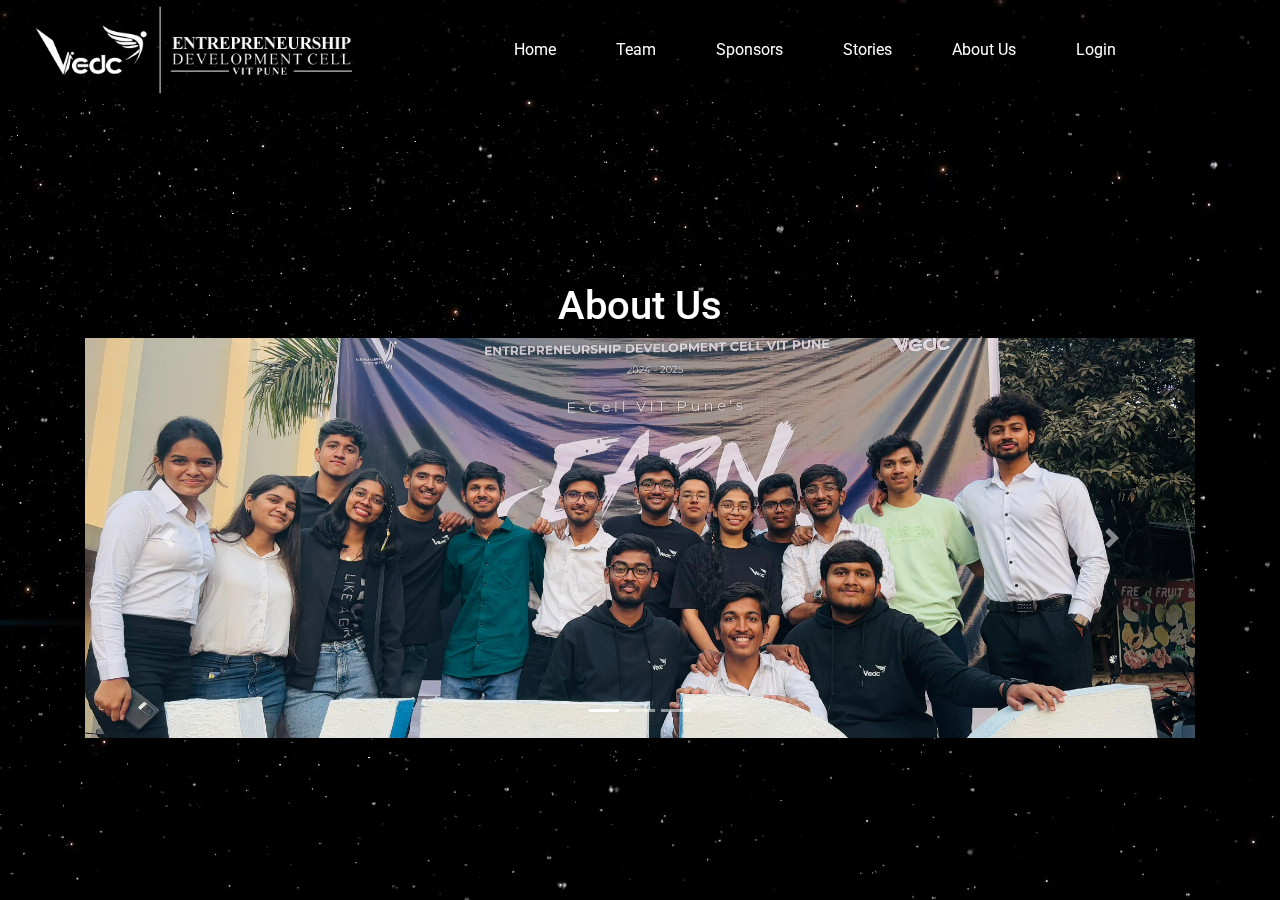
<file: about-us.html>
<!DOCTYPE html>
<html lang="en">
<head>
    <meta charset="UTF-8">
    <meta name="viewport" content="width=device-width, initial-scale=1.0">
    <title>About Us</title>
    <link href="https://fonts.googleapis.com/css2?family=Roboto:wght@700&display=swap" rel="stylesheet">
    <link href="https://stackpath.bootstrapcdn.com/bootstrap/4.5.2/css/bootstrap.min.css" rel="stylesheet">
    <style>
        body {
            font-family: 'Roboto', sans-serif;
            margin: 0;
            padding: 0;
            background-color: #000000;
            color: #ffffff;
            display: flex;
            justify-content: center;
            align-items: center;
            flex-direction: column;
            min-height: 100vh;
            overflow-y: auto;
        }

        .video-background {
            position: fixed;
            right: 0;
            bottom: 0;
            min-width: 100%;
            min-height: 100%;
            z-index: -1;
        }

        header {
            background: rgba(0, 0, 0, 0.7);
            color: #ffffff;
            padding: 5px 0;
            text-align: center;
            position: fixed;
            top: 0;
            width: 100%;
            z-index: 2;
            display: flex;
            align-items: center; 
            justify-content: space-between;
            padding: 0 20px;
        }

        .logo {
            height: 100px;
            width: 350px;
            object-fit: contain;
        }

        .navbar {
            padding: 10px;
            display: flex;
            justify-content: center;
            flex-grow: 1;
        }

        .navbar a {
            color: white;
            padding: 14px 20px;
            text-align: center;
            text-decoration: none;
            margin: 0 10px;
            transition: transform 0.3s;
        }

        .navbar a:hover {
            background: linear-gradient(to right, #010122, #00000e);
            color: #ffffff;
            border-radius: 40%;
            transform: scale(1.1);
        }

        .container {
            text-align: center;
            padding-top: 150px;
            padding-bottom: 50px;
        }

        h1 {
            font-size: 2.5em;
            margin-top: 20px;
        }

        .carousel-inner img {
            width: auto;
            height: auto;
            max-height: 400px;
            object-fit: cover;
        }
    </style>
</head>
<body>
    <video autoplay muted loop class="video-background">
        <source src="bgv.mp4" type="video/mp4">
        Your browser does not support the video tag.
    </video>
    <header>
        <img src="logo.png" alt="Club Logo" class="logo">
        <nav class="navbar">
            <a href="index.html">Home</a>
            <a href="Team.html">Team</a>
            <a href="sponsors.html">Sponsors</a>
            <a href="stories.html">Stories</a> 
            <a href="about-us.html">About Us</a>
            <a href="login.html">Login</a>
        </nav>
    </header>
    <div class="container">
        <h1>About Us</h1>
        <div id="carouselExampleIndicators" class="carousel slide" data-ride="carousel" data-interval="2000">
            <ol class="carousel-indicators">
                <li data-target="#carouselExampleIndicators" data-slide-to="0" class="active"></li>
                <li data-target="#carouselExampleIndicators" data-slide-to="1"></li>
                <li data-target="#carouselExampleIndicators" data-slide-to="2"></li>
            </ol>
            <div class="carousel-inner">
                <div class="carousel-item active">
                    <img class="d-block w-100" src="PHOTO!.jpg" alt="First slide">
                </div>
                <div class="carousel-item">
                    <img class="d-block w-100" src="PHOTO2.jpg" alt="Second slide">
                </div>
                <div class="carousel-item">
                    <img class="d-block w-100" src="PHOTO3.jpg" alt="Third slide">
                </div>
            </div>

            <a class="carousel-control-prev" href="#carouselExampleIndicators" role="button" data-slide="prev">
                <span class="carousel-control-prev-icon" aria-hidden="true"></span>
                <span class="sr-only">Previous</span>
            </a>

            <a class="carousel-control-next" href="#carouselExampleIndicators" role="button" data-slide="next">
                <span class="carousel-control-next-icon" aria-hidden="true"></span>
                <span class="sr-only">Next</span>
            </a>
        </div>
    </div>
    <script src="https://code.jquery.com/jquery-3.5.1.slim.min.js"></script>

    <script src="https://cdn.jsdelivr.net/npm/@popperjs/core@2.9.2/dist/umd/popper.min.js"></script>

    <script src="https://stackpath.bootstrapcdn.com/bootstrap/4.5.2/js/bootstrap.min.js"></script>
</body>
</html>
</file>
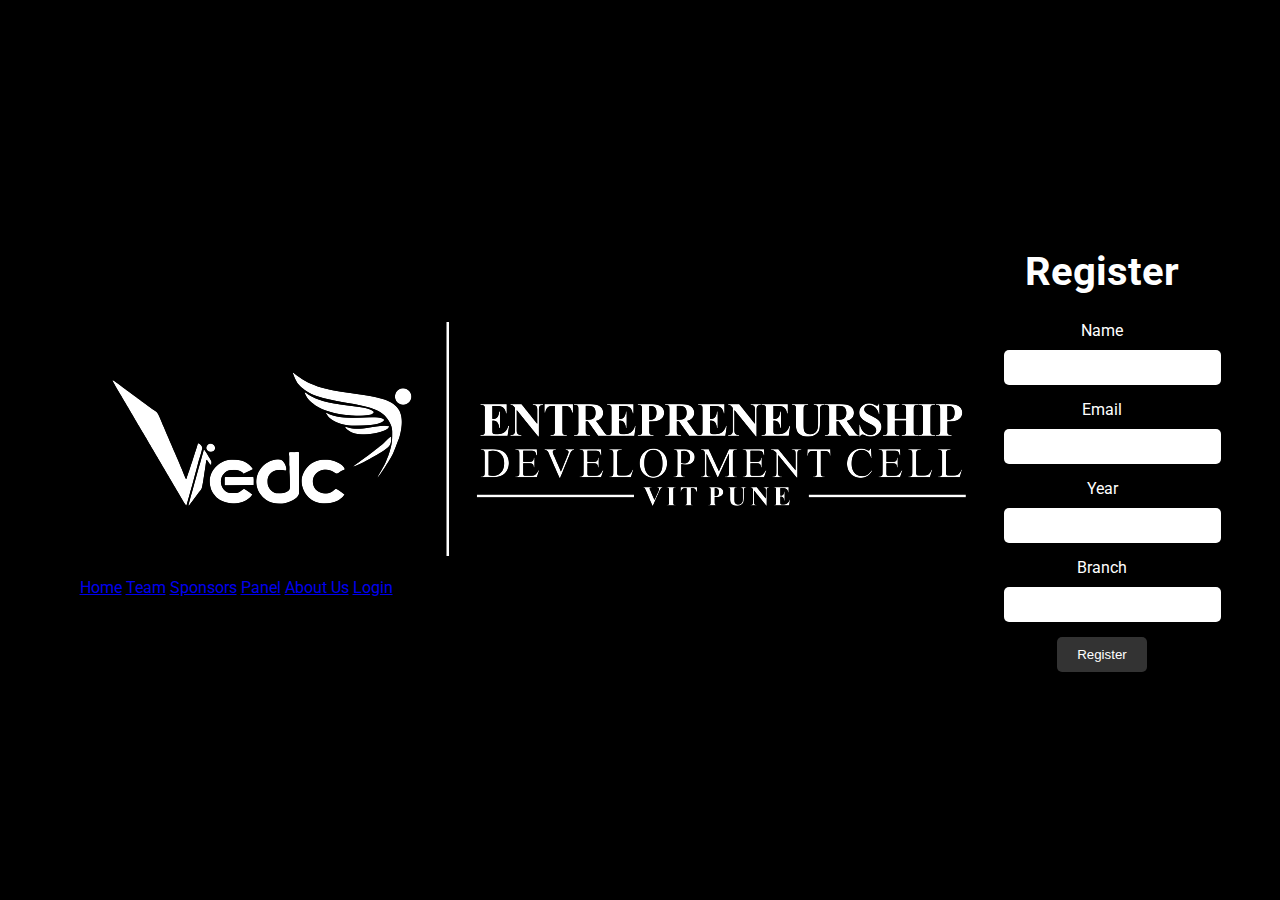
<file: login.html>
<!DOCTYPE html>
<html lang="en">
<head>
    <meta charset="UTF-8">
    <meta name="viewport" content="width=device-width, initial-scale=1.0">
    <title>Login</title>
    <link href="https://fonts.googleapis.com/css2?family=Roboto:wght@700&display=swap" rel="stylesheet">
    <style>
        body {
            font-family: 'Roboto', sans-serif;
            margin: 0;
            padding: 0;
            background-color: #000000;
            color: #ffffff;
            display: flex;
            justify-content: center;
            align-items: center;
            height: 100vh;
        }

        .container {
            text-align: center;
        }

        h1 {
            font-size: 2.5em;
            margin-top: 20px;
        }

        .form-group {
            margin: 15px 0;
        }

        .form-group label {
            display: block;
            margin-bottom: 5px;
        }

        .form-group input {
            width: 100%;
            padding: 10px;
            margin-top: 5px;
            border: none;
            border-radius: 5px;
        }

        button {
            padding: 10px 20px;
            border: none;
            border-radius: 5px;
            background-color: #333;
            color: #ffffff;
            cursor: pointer;
        }

        button:hover {
            background-color: #555;
        }
    </style>
    <script src="https://code.jquery.com/jquery-3.6.0.min.js"></script>
    <script>
        $(document).ready(function() {
            $('form').on('submit', function(event) {
                var isValid = true;
                var name = $('#name').val().trim();
                var email = $('#email').val().trim();
                var year = $('#year').val().trim();
                var branch = $('#branch').val().trim();

                if (name === '') {
                    alert('Name is required');
                    isValid = false;
                }

                if (email === '') {
                    alert('Email is required');
                    isValid = false;
                } else if (!validateEmail(email)) {
                    alert('Invalid email format');
                    isValid = false;
                }

                if (year === '') {
                    alert('Year is required');
                    isValid = false;
                }

                if (branch === '') {
                    alert('Branch is required');
                    isValid = false;
                }

                if (!isValid) {
                    event.preventDefault();
                }
            });

            function validateEmail(email) {
                var re = /^[^\s@]+@[^\s@]+\.[^\s@]+$/;
                return re.test(email);
            }
        });
    </script>
</head>
<body>
    <header>
        <img src="logo.png" alt="Club Logo" class="logo">
        <nav class="navbar">
            <a href="index.html">Home</a>
            <a href="Team.html">Team</a>
            <a href="sponsors.html">Sponsors</a>
            <a href="panel.html">Panel</a>
            <a href="about-us.html">About Us</a>
            <a href="login.html">Login</a>
        </nav>
    </header>
    <div class="container">
        <h1>Register</h1>
        <form action="register_process.php" method="post" novalidate>
            <div class="form-group">
                <label for="name">Name</label>
                <input type="text" id="name" name="name" pattern="[A-Za-z\s]+" required>
            </div>
            <div class="form-group">
                <label for="email">Email</label>
                <input type="email" id="email" name="email" required>
            </div>
            <div class="form-group">
                <label for="year">Year</label>
                <input type="number" id="year" name="year" required>
            </div>
            <div class="form-group">
                <label for="branch">Branch</label>
                <input type="text" id="branch" name="branch" pattern="[A-Za-z\s]+" required>
            </div>
            <button type="submit">Register</button>
        </form>
    </div>
</body>
</html>
</file>
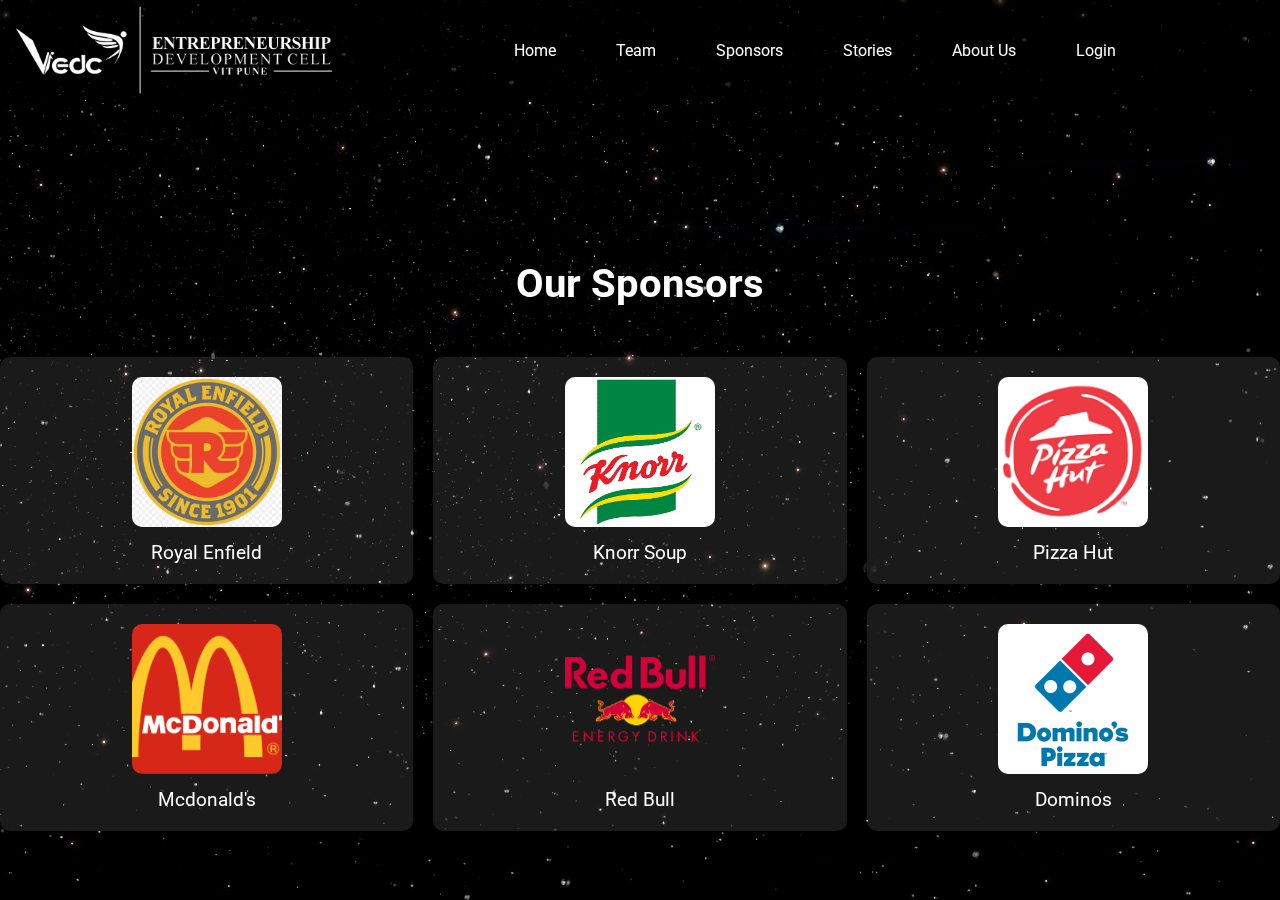
<file: sponsors.html>
<!DOCTYPE html>
<html lang="en">
<head>
    <meta charset="UTF-8">
    <meta name="viewport" content="width=device-width, initial-scale=1.0">
    <title>Sponsors</title>
    <link href="https://fonts.googleapis.com/css2?family=Roboto:wght@700&display=swap" rel="stylesheet">
    <style>
        body {
            font-family: 'Roboto', sans-serif;
            margin: 0;
            padding: 0;
            background-color: #000000;
            color: #ffffff;
            display: flex;
            justify-content: center;
            align-items: center;
            height: 100vh;
        }

        .video-background {
            position: fixed;
            right: 0;
            bottom: 0;
            min-width: 100%;
            min-height: 100%;
            z-index: -1;
        }

        header {
            background: rgba(0, 0, 0, 0.7);
            color: #ffffff;
            padding: 5px 0;
            text-align: center;
            position: fixed;
            top: 0;
            width: 100%;
            z-index: 2;
            display: flex;
            align-items: center; 
            justify-content: space-between;
            padding: 0 20px;
        }

        .logo {
            height: 100px;
            width: 350px;
            object-fit: contain;
        }

        .navbar {
            padding: 10px;
            display: flex;
            justify-content: center;
            flex-grow: 1;
        }

        .navbar a {
            color: white;
            padding: 14px 20px;
            text-align: center;
            text-decoration: none;
            margin: 0 10px;
            transition: transform 0.3s;
        }

        .navbar a:hover {
            background: linear-gradient(to right, #010122, #00000e);
            color: #ffffff;
            border-radius: 40%;
            transform: scale(1.1);
        }

        .container {
            text-align: center;
            padding-top: 150px;
        }

        h1 {
            font-size: 2.5em;
            margin-top: 40px;
        }

        .sponsors {
            display: flex;
            flex-wrap: wrap;
            justify-content: center;
            gap: 20px;
            margin-top: 50px;
        }

        .sponsor-card {
            background: rgba(255, 255, 255, 0.1);
            border-radius: 10px;
            padding: 20px;
            text-align: center;
            width: 200px;
            transition: transform 0.3s;
            flex: 1 1 calc(33.333% - 40px);
            box-sizing: border-box;
        }

        .sponsor-card img {
            width: 150px;
            height: 150px;
            object-fit: cover;
            border-radius: 10px;
        }

        .sponsor-card img.redbull {
            object-fit: contain;
        }

        .sponsor-card:hover {
            transform: scale(1.05);
        }

        .sponsor-name {
            margin-top: 10px;
            font-size: 1.2em;
        }
    </style>
</head>
<body>
    <video autoplay muted loop class="video-background">
        <source src="bgv.mp4" type="video/mp4">
        Your browser does not support the video tag.
    </video>
    <header>
        <img src="logo.png" alt="Club Logo" class="logo">
        <nav class="navbar">
            <a href="index.html">Home</a>
            <a href="Team.html">Team</a>
            <a href="sponsors.html">Sponsors</a>
            <a href="stories.html">Stories</a>
            <a href="about-us.html">About Us</a>
            <a href="login.html">Login</a>
        </nav>
    </header>
    <div class="container">
        <h1>Our Sponsors</h1>
  
        <div class="sponsors">
            <div class="sponsor-card">
                <a href="https://www.royalenfield.com" target="_blank">
                    <img src="re.webp" alt="Sponsor 1">
                </a>
                <div class="sponsor-name">Royal Enfield</div>
            </div>
            <div class="sponsor-card">
                <a href="https://www.knorr.com" target="_blank">
                    <img src="knor.jpg" alt="Knorr Soup">
                </a>
                <div class="sponsor-name">Knorr Soup</div>
            </div>
            <div class="sponsor-card">
                <a href="https://www.pizzahut.com" target="_blank">
                    <img src="pizza.png" alt="Sponsor 3">
                </a>
                <div class="sponsor-name">Pizza Hut</div>
            </div>
            <div class="sponsor-card">
                <a href="https://www.mcdonalds.com" target="_blank">
                    <img src="mcd.png" alt="Sponsor 4">
                </a>
                <div class="sponsor-name">Mcdonald's</div>
            </div>
            <div class="sponsor-card">
                <a href="https://www.redbull.com" target="_blank">
                    <img src="RedBullEnergyDrink.svg.png" alt="Sponsor 5" class="redbull">
                </a>
                <div class="sponsor-name">Red Bull</div>
            </div>
            <div class="sponsor-card">
                <a href="https://www.dominos.com" target="_blank">
                    <img src="dominos.png" alt="Sponsor 6">
                </a>
                <div class="sponsor-name">Dominos</div>
            </div>
        </div>
    </div>
</body>
</html>
</file>
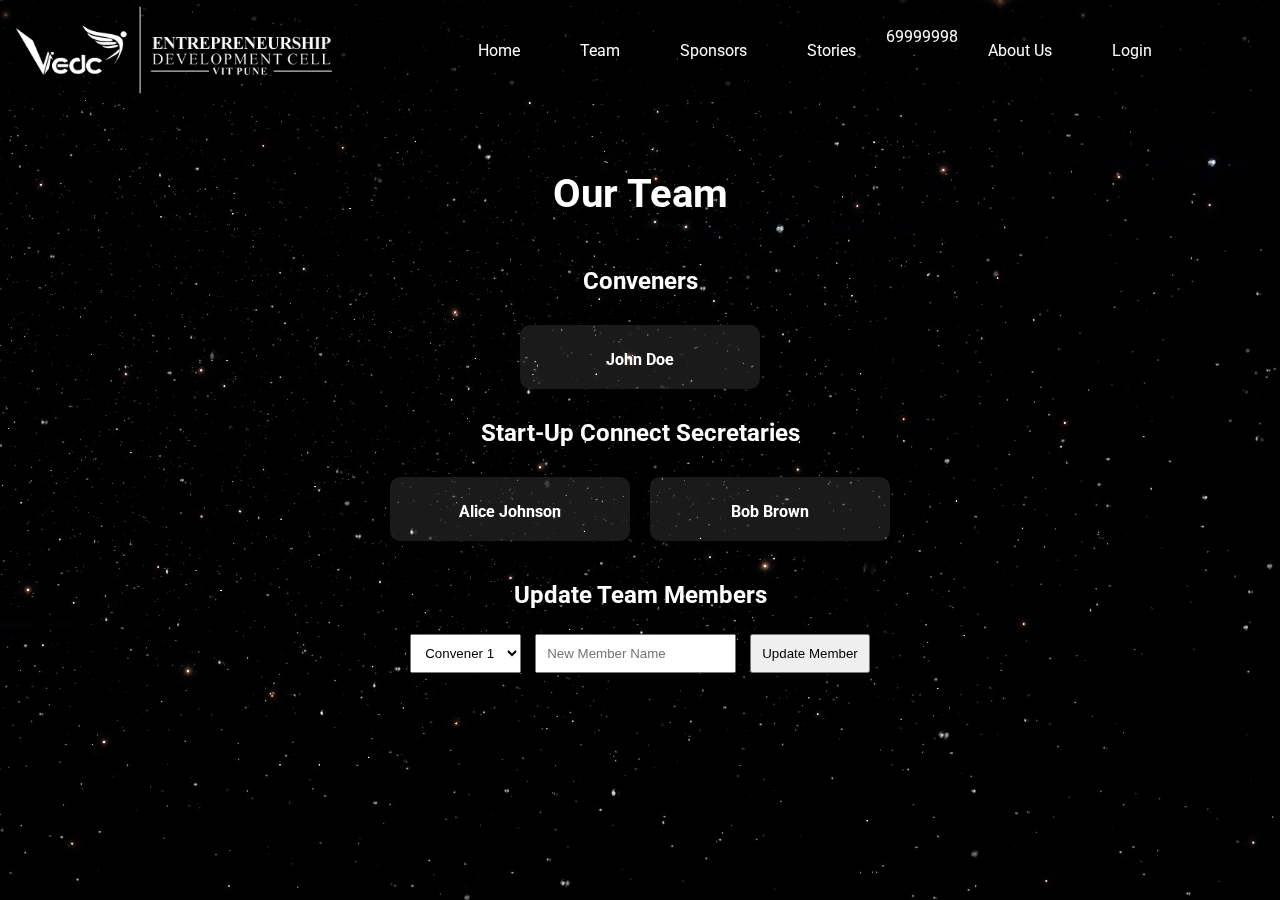
<file: Team.html>
<!DOCTYPE html>
<html lang="en">
<head>
    <meta charset="UTF-8">
    <meta name="viewport" content="width=device-width, initial-scale=1.0">
    <title>Team</title>
    <link href="https://fonts.googleapis.com/css2?family=Roboto:wght@700&display=swap" rel="stylesheet">
    <style>
        body {
            font-family: 'Roboto', sans-serif;
            margin: 0;
            padding: 0;
            background-color: #000000;
            color: #ffffff;
            display: flex;
            flex-direction: column;
            align-items: center;
            min-height: 100vh;
        }

        .video-background {
            position: fixed;
            right: 0;
            bottom: 0;
            min-width: 100%;
            min-height: 100%;
            z-index: -1;
        }

        header {
            background: rgba(0, 0, 0, 0.7);
            color: #ffffff;
            padding: 5px 0;
            text-align: center;
            position: fixed;
            top: 0;
            width: 100%;
            z-index: 2;
            display: flex;
            align-items: center; 
            justify-content: space-between;
            padding: 0 20px;
        }

        .logo {
            height: 100px;
            width: 350px;
            object-fit: contain;
        }

        .navbar {
            padding: 10px;
            display: flex;
            justify-content: center;
            flex-grow: 1;
        }

        .navbar a {
            color: white;
            padding: 14px 20px;
            text-align: center;
            text-decoration: none;
            margin: 0 10px;
            transition: transform 0.3s;
        }

        .navbar a:hover {
            background: linear-gradient(to right, #010122, #00000e);
            color: #ffffff;
            border-radius: 40%;
            transform: scale(1.1);
        }

        .container {
            text-align: center;
            margin-top: 150px;
        }

        h1 {
            font-size: 2.5em;
            margin-top: 20px;
        }

        .team-list {
            margin-top: 50px;
        }

        .team-member {
            margin: 10px;
            display: flex;
            flex-direction: column;
            align-items: center;
            background: rgba(255, 255, 255, 0.1);
            padding: 20px;
            border-radius: 10px;
            width: 200px;
        }

        .team-member .name {
            margin-top: 5px;
            font-weight: bold;
        }

        .conveners, .secretaries {
            display: flex;
            justify-content: center;
        }

        .update-form {
            margin-top: 30px;
        }

        .update-form input, .update-form button, .update-form select {
            padding: 10px;
            margin: 5px;
        }
    </style>
</head>
<body>
    <video autoplay muted loop class="video-background">
        <source src="bgv.mp4" type="video/mp4">
        Your browser does not support the video tag.
    </video>
    <header>
        <img src="logo.png" alt="Club Logo" class="logo">
        <nav class="navbar">
            <a href="index.html">Home</a>
            <a href="Team.html">Team</a>
            <a href="sponsors.html">Sponsors</a>
            <a href="stories.html">Stories</a> 
            69999998
            <a href="about-us.html">About Us</a>
            <a href="login.html">Login</a>
        </nav>
    </header>
    <div class="container">
        <h1>Our Team</h1>
      
        <div class="team-list">
            <h2>Conveners</h2>
            <div class="conveners">
                <div class="team-member" id="convener1">
                    <div class="name">John Doe</div>
                </div>
                
            </div>
            <h2>Start-Up Connect Secretaries</h2>
            <div class="secretaries">
                <div class="team-member" id="secretary1">
                    <div class="name">Alice Johnson</div>
                </div>
                <div class="team-member" id="secretary2">
                    <div class="name">Bob Brown</div>
                </div>
            </div>
        </div>
        <div class="update-form">
            <h2>Update Team Members</h2>
            <form id="updateTeamForm">
                <select id="memberRole">
                    <option value="convener1">Convener 1</option>
           
                    <option value="secretary1">Secretary 1</option>
                    <option value="secretary2">Secretary 2</option>
                </select>
                <input type="text" id="newMemberName" placeholder="New Member Name" required>
                <button type="submit">Update Member</button>
            </form>
        </div>
    </div>
    <script>
        
        document.addEventListener('DOMContentLoaded', function() {
            const roles = ['convener1', 'secretary1', 'secretary2'];
            roles.forEach(role => {
                const savedName = localStorage.getItem(role);
                if (savedName) {
                    document.getElementById(role).querySelector('.name').textContent = savedName;
                }
            });
        });

        document.getElementById('updateTeamForm').addEventListener('submit', function(event) {
            event.preventDefault();
            const selectedRole = document.getElementById('memberRole').value;
            const newName = document.getElementById('newMemberName').value;
            const memberDiv = document.getElementById(selectedRole);
            memberDiv.querySelector('.name').textContent = newName;
            localStorage.setItem(selectedRole, newName);
            document.getElementById('updateTeamForm').reset();
        });
    </script>
</body>
</html>
</file>
